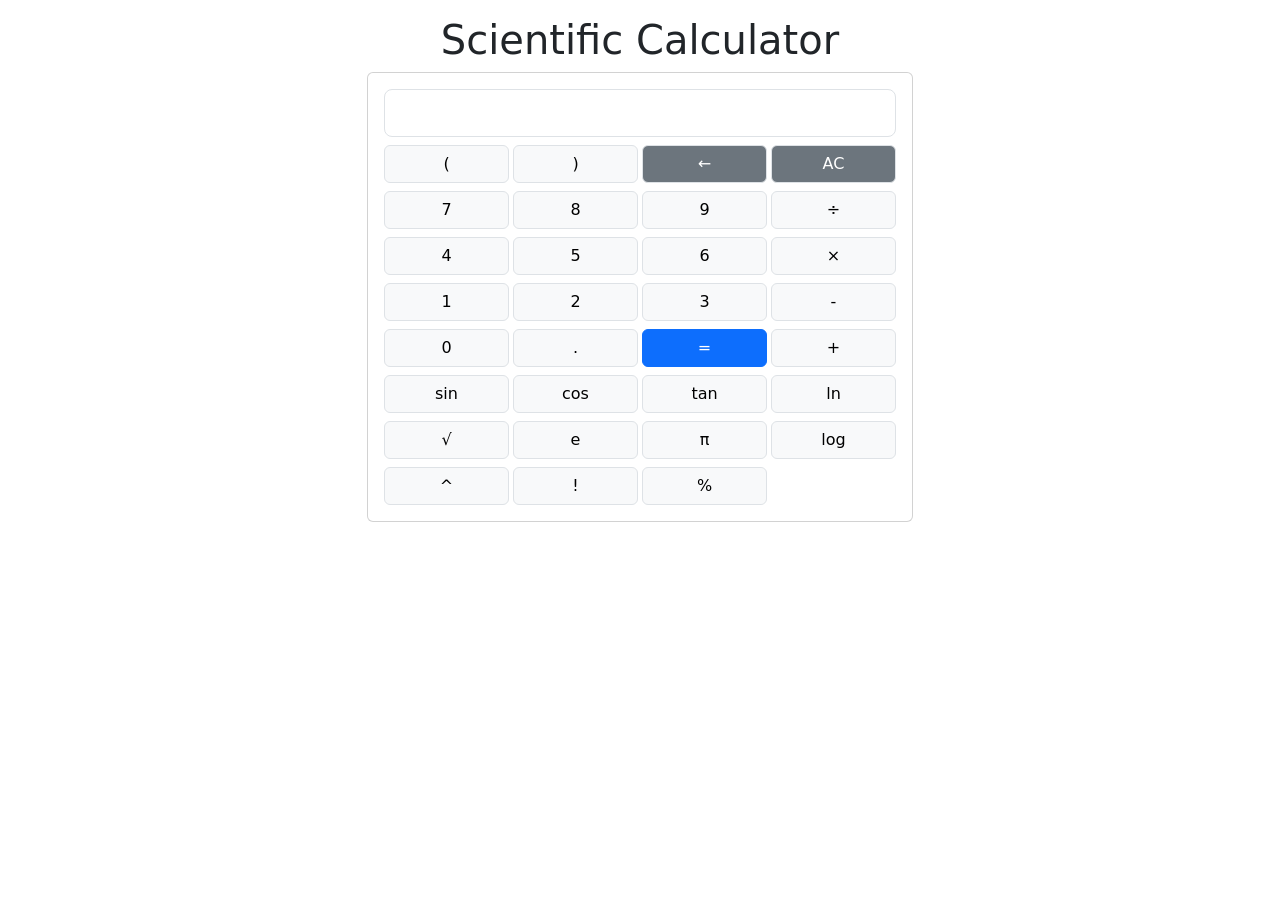
<file: Task-3-Calculator/src/index.html>
<!DOCTYPE html>
<html>

<head>
    <meta charset="utf-8">
    <meta name="viewport" content="width=device-width, initial-scale=1">
    <link href="https://cdn.jsdelivr.net/npm/bootstrap@5.3.3/dist/css/bootstrap.min.css" rel="stylesheet"
        integrity="sha384-QWTKZyjpPEjISv5WaRU9OFeRpok6YctnYmDr5pNlyT2bRjXh0JMhjY6hW+ALEwIH" crossorigin="anonymous">

          <!--=============== FAVICON ===============-->
    <link rel="shortcut icon" href="favicon.png" type="image/x-icon">

    <title>Scientific Calculator</title>
</head>

<body>
    <div class="container">
        <h1 class="text-center mt-3">Scientific Calculator</h1>
        <div class="row">
            <div class="col-12 col-md-6 offset-md-3">
                <div class="card">
                    <div class="card-body">
                        <input
                            id="calc-display" 
                            readonly
                            class="form-control form-control-lg text-end"
                            type="text" 
                            aria-label=".form-control-lg example"
                         >
                         <div class="row gx-1">
                            <!-- Existing Buttons -->
                            <div class="col-3"><button type="button" class="btn btn-light w-100 mt-2 border">(</button></div>
                            <div class="col-3"><button type="button" class="btn btn-light w-100 mt-2 border">)</button></div>
                            <div class="col-3"><button type="button" class="btn btn-secondary w-100 mt-2 border">←</button></div>  
                            
                            <div class="col-3"><button type="button" class="btn btn-secondary w-100 mt-2 border">AC</button></div> 
                            <div class="col-3"><button type="button" class="btn btn-light w-100 mt-2 border">7</button></div>
                            <div class="col-3"><button type="button" class="btn btn-light w-100 mt-2 border">8</button></div>  
                            <div class="col-3"><button type="button" class="btn btn-light w-100 mt-2 border">9</button></div>
                            <div class="col-3"><button type="button" class="btn btn-light w-100 mt-2 border">÷</button></div> 
                            <div class="col-3"><button type="button" class="btn btn-light w-100 mt-2 border">4</button></div>
                            <div class="col-3"><button type="button" class="btn btn-light w-100 mt-2 border">5</button></div>  
                            <div class="col-3"><button type="button" class="btn btn-light w-100 mt-2 border">6</button></div>
                            <div class="col-3"><button type="button" class="btn btn-light w-100 mt-2 border">×</button></div> 
                            <div class="col-3"><button type="button" class="btn btn-light w-100 mt-2 border">1</button></div>
                            <div class="col-3"><button type="button" class="btn btn-light w-100 mt-2 border">2</button></div>  
                            <div class="col-3"><button type="button" class="btn btn-light w-100 mt-2 border">3</button></div>
                            <div class="col-3"><button type="button" class="btn btn-light w-100 mt-2 border">-</button></div> 
                            <div class="col-3"><button type="button" class="btn btn-light w-100 mt-2 border">0</button></div>
                            <div class="col-3"><button type="button" class="btn btn-light w-100 mt-2 border">.</button></div>  
                            <div class="col-3"><button type="button" class="btn btn-primary w-100 mt-2 border border-primary">=</button></div>
                            <div class="col-3"><button type="button" class="btn btn-light w-100 mt-2 border">+</button></div> 
                            <!-- New Buttons -->
                            <div class="col-3"><button type="button" class="btn btn-light w-100 mt-2 border">sin</button></div>
                            <div class="col-3"><button type="button" class="btn btn-light w-100 mt-2 border">cos</button></div>  
                            <div class="col-3"><button type="button" class="btn btn-light w-100 mt-2 border">tan</button></div>
                            <div class="col-3"><button type="button" class="btn btn-light w-100 mt-2 border">ln</button></div> 
                            <div class="col-3"><button type="button" class="btn btn-light w-100 mt-2 border">√</button></div>
                            <div class="col-3"><button type="button" class="btn btn-light w-100 mt-2 border">e</button></div>  
                            <div class="col-3"><button type="button" class="btn btn-light w-100 mt-2 border">π</button></div>
                            <div class="col-3"><button type="button" class="btn btn-light w-100 mt-2 border">log</button></div>
                            <div class="col-3"><button type="button" class="btn btn-light w-100 mt-2 border">^</button></div>
                            <div class="col-3"><button type="button" class="btn btn-light w-100 mt-2 border">!</button></div>
                            <div class="col-3"><button type="button" class="btn btn-light w-100 mt-2 border">%</button></div>
                           



                         </div>
                    </div>
                </div>
            </div>
        </div>
    </div>
    <script src="https://cdn.jsdelivr.net/npm/bootstrap@5.3.3/dist/js/bootstrap.bundle.min.js"
        integrity="sha384-YvpcrYf0tY3lHB60NNkmXc5s9fDVZLESaAA55NDzOxhy9GkcIdslK1eN7N6jIeHz"
        crossorigin="anonymous"></script>
    <script src="script.js"></script>
</body>

</html>
</file>
